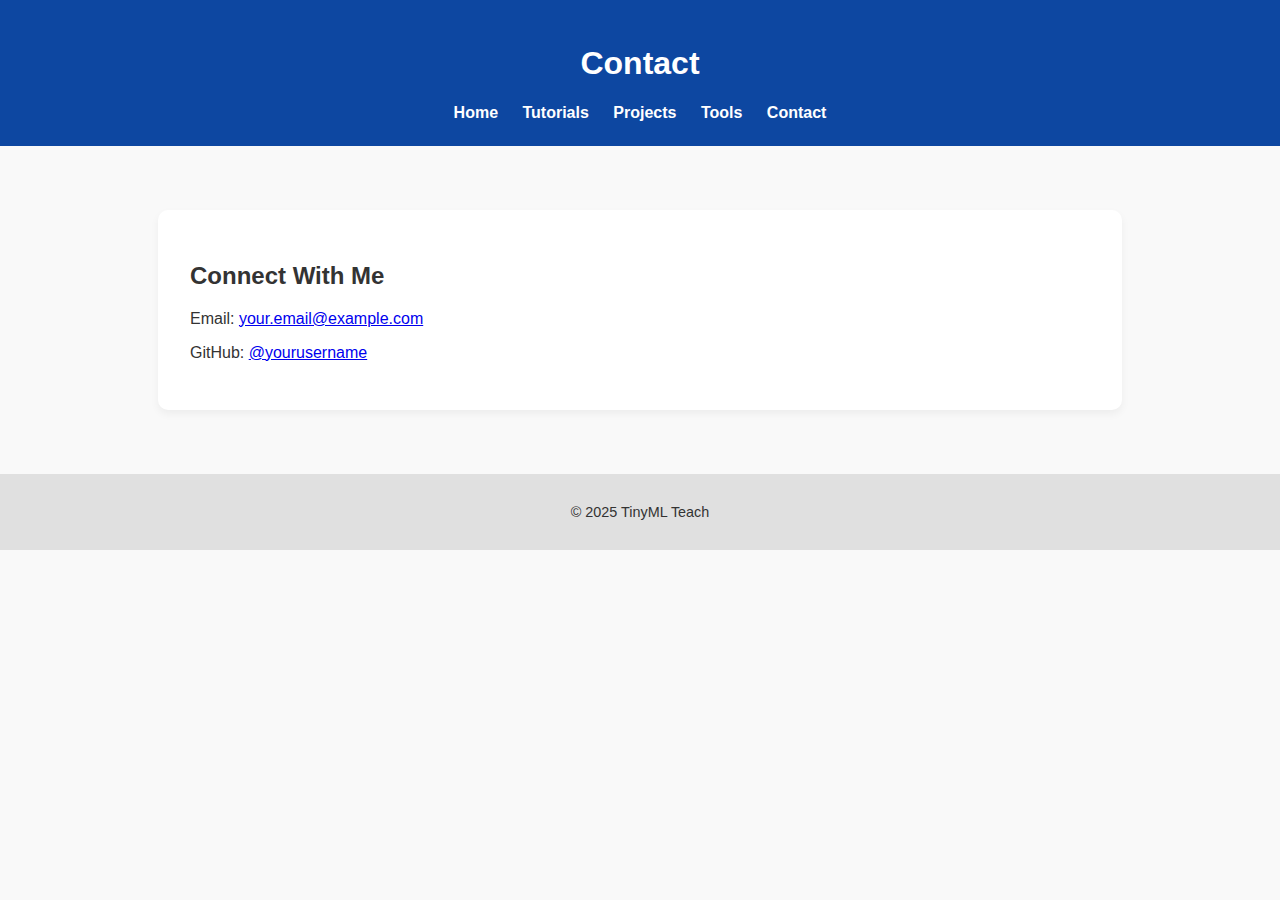
<file: contact.html>
<!DOCTYPE html>
<html lang="en">
<head>
  <meta charset="UTF-8">
  <meta name="viewport" content="width=device-width, initial-scale=1.0">
  <title>Contact - TinyML Teach</title>
  <link rel="stylesheet" href="style.css">
</head>
<body>
  <header>
    <h1>Contact</h1>
    <nav>
      <a href="index.html">Home</a>
      <a href="tutorials.html">Tutorials</a>
      <a href="projects.html">Projects</a>
      <a href="tools.html">Tools</a>
      <a href="contact.html">Contact</a>
    </nav>
  </header>
  <main>
    <section>
      <h2>Connect With Me</h2>
      <p>Email: <a href="mailto:your.email@example.com">your.email@example.com</a></p>
      <p>GitHub: <a href="https://github.com/yourusername">@yourusername</a></p>
    </section>
  </main>
  <footer>
    <p>&copy; 2025 TinyML Teach</p>
  </footer>
</body>
</html>
</file>
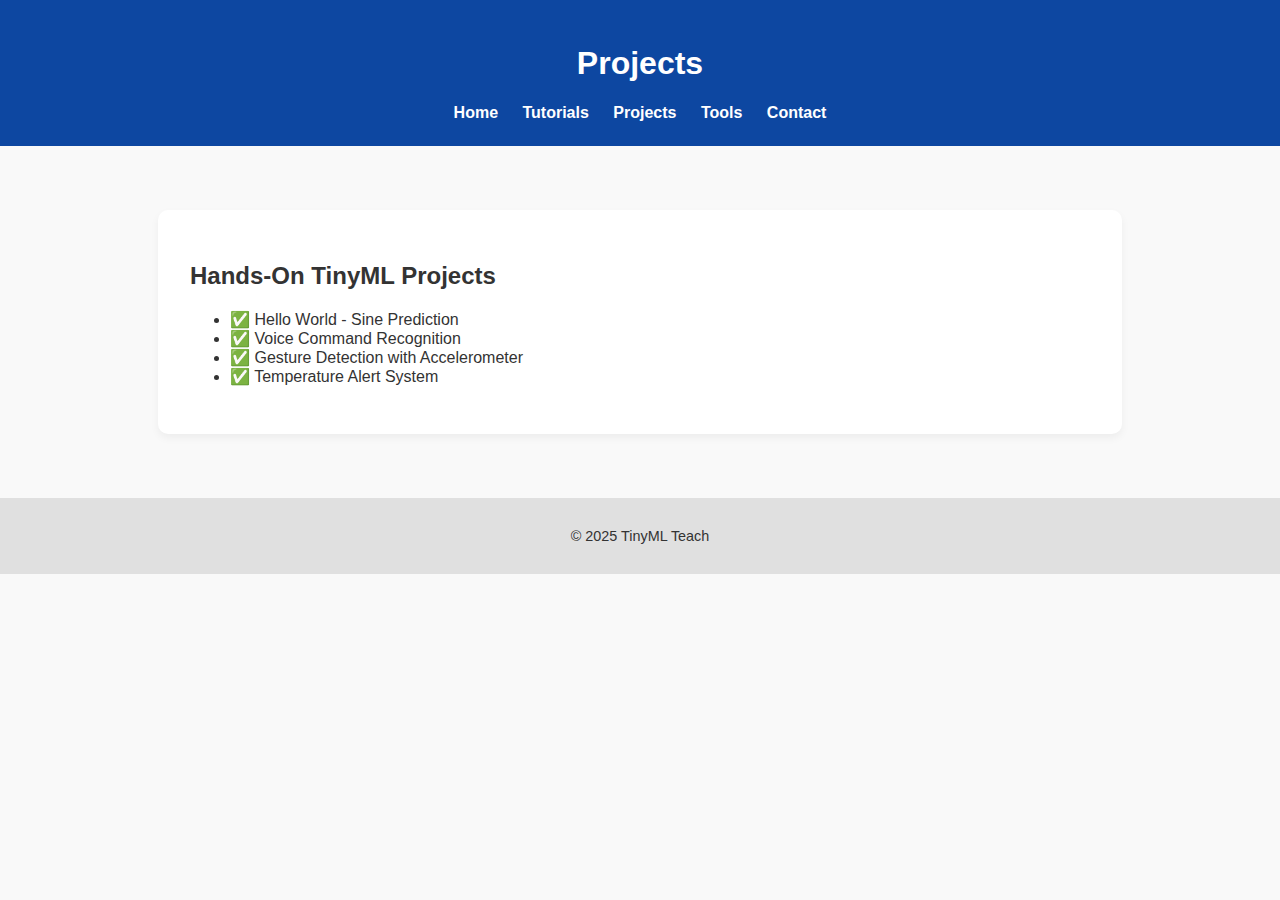
<file: projects.html>
<!DOCTYPE html>
<html lang="en">
<head>
  <meta charset="UTF-8">
  <meta name="viewport" content="width=device-width, initial-scale=1.0">
  <title>TinyML Teach - Projects</title>
  <link rel="stylesheet" href="style.css">
</head>
<body>
  <header>
    <h1>Projects</h1>
    <nav>
      <a href="index.html">Home</a>
      <a href="tutorials.html">Tutorials</a>
      <a href="projects.html">Projects</a>
      <a href="tools.html">Tools</a>
      <a href="contact.html">Contact</a>
    </nav>
  </header>
  <main>
    <section>
      <h2>Hands-On TinyML Projects</h2>
      <ul>
        <li>✅ Hello World - Sine Prediction</li>
        <li>✅ Voice Command Recognition</li>
        <li>✅ Gesture Detection with Accelerometer</li>
        <li>✅ Temperature Alert System</li>
      </ul>
    </section>
  </main>
  <footer>
    <p>&copy; 2025 TinyML Teach</p>
  </footer>
</body>
</html>
</file>
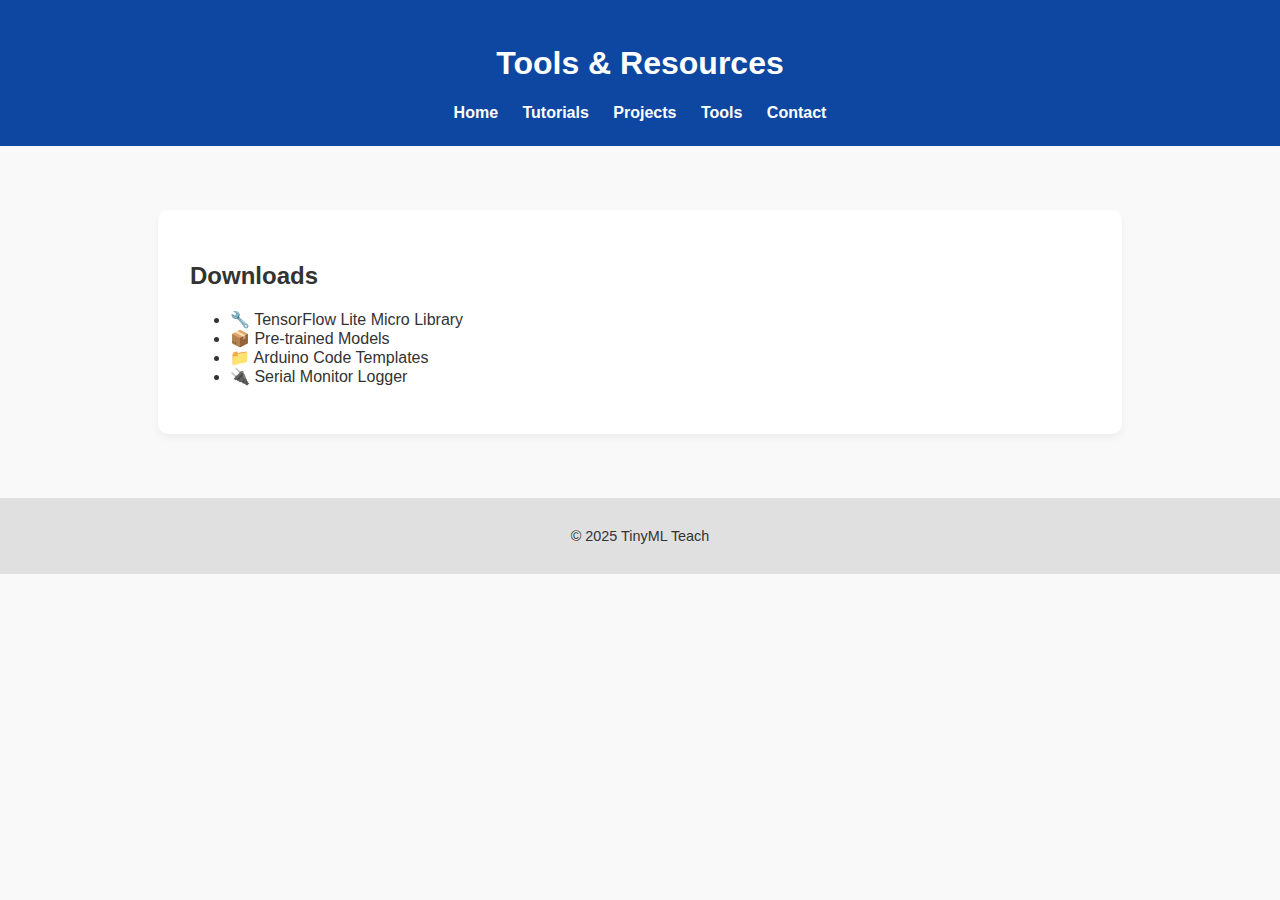
<file: tools.html>
<!DOCTYPE html>
<html lang="en">
<head>
  <meta charset="UTF-8">
  <meta name="viewport" content="width=device-width, initial-scale=1.0">
  <title>TinyML Teach - Tools</title>
  <link rel="stylesheet" href="style.css">
</head>
<body>
  <header>
    <h1>Tools & Resources</h1>
    <nav>
      <a href="index.html">Home</a>
      <a href="tutorials.html">Tutorials</a>
      <a href="projects.html">Projects</a>
      <a href="tools.html">Tools</a>
      <a href="contact.html">Contact</a>
    </nav>
  </header>
  <main>
    <section>
      <h2>Downloads</h2>
      <ul>
        <li>🔧 TensorFlow Lite Micro Library</li>
        <li>📦 Pre-trained Models</li>
        <li>📁 Arduino Code Templates</li>
        <li>🔌 Serial Monitor Logger</li>
      </ul>
    </section>
  </main>
  <footer>
    <p>&copy; 2025 TinyML Teach</p>
  </footer>
</body>
</html>
</file>
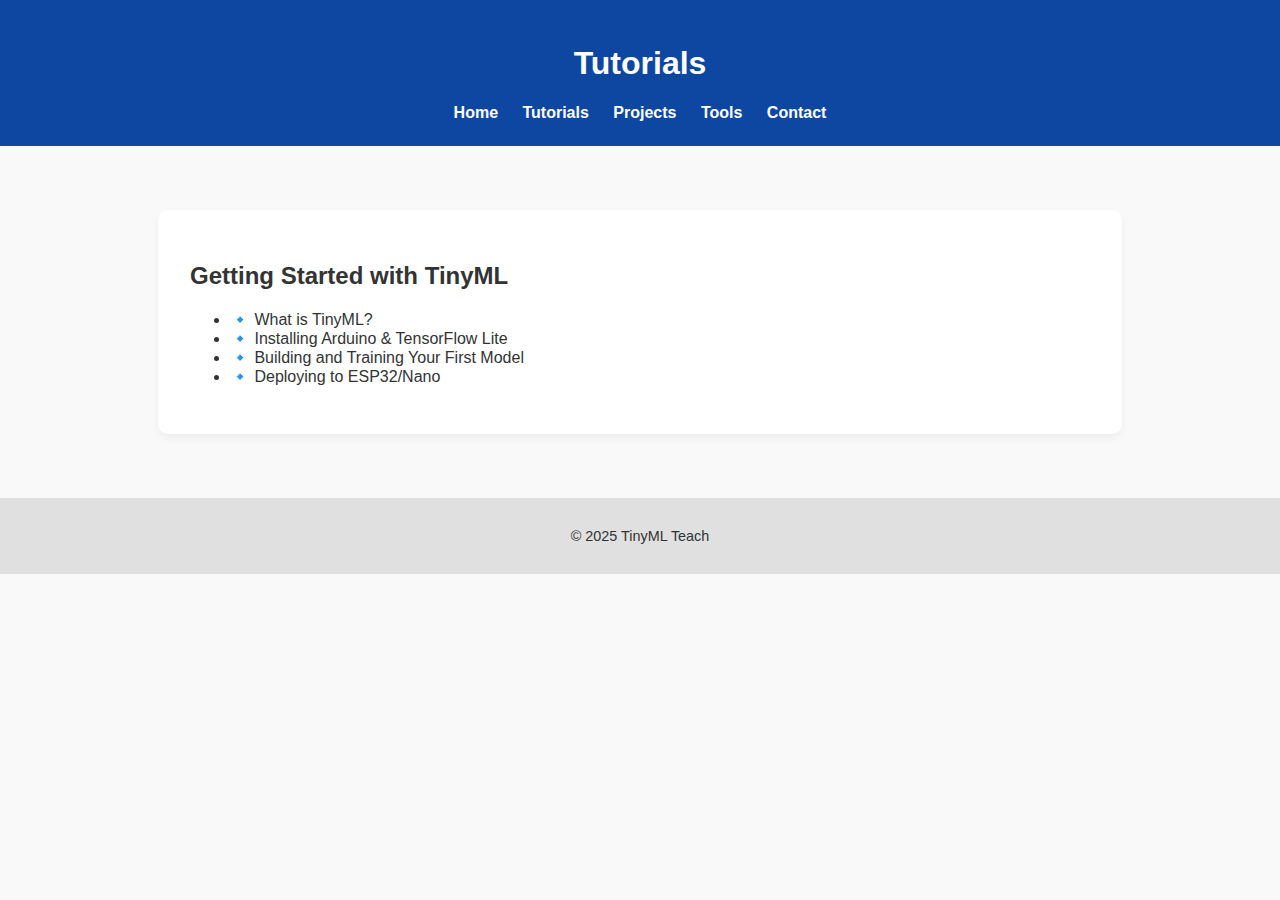
<file: tutorials.html>
<!DOCTYPE html>
<html lang="en">
<head>
  <meta charset="UTF-8">
  <meta name="viewport" content="width=device-width, initial-scale=1.0">
  <title>TinyML Teach - Tutorials</title>
  <link rel="stylesheet" href="style.css">
</head>
<body>
  <header>
    <h1>Tutorials</h1>
    <nav>
      <a href="index.html">Home</a>
      <a href="tutorials.html">Tutorials</a>
      <a href="projects.html">Projects</a>
      <a href="tools.html">Tools</a>
      <a href="contact.html">Contact</a>
    </nav>
  </header>
  <main>
    <section>
      <h2>Getting Started with TinyML</h2>
      <ul>
        <li>🔹 What is TinyML?</li>
        <li>🔹 Installing Arduino & TensorFlow Lite</li>
        <li>🔹 Building and Training Your First Model</li>
        <li>🔹 Deploying to ESP32/Nano</li>
      </ul>
    </section>
  </main>
  <footer>
    <p>&copy; 2025 TinyML Teach</p>
  </footer>
</body>
</html>
</file>
<file: style.css>
body {
  margin: 0;
  font-family: 'Segoe UI', sans-serif;
  background: #f9f9f9;
  color: #333;
}

header {
  background: #0d47a1;
  color: white;
  padding: 1.5rem;
  text-align: center;
}

nav {
  margin-top: 1rem;
}

nav a {
  margin: 0 10px;
  color: white;
  text-decoration: none;
  font-weight: 600;
}

main {
  padding: 2rem;
}

section {
  background: white;
  padding: 2rem;
  margin: 2rem auto;
  max-width: 900px;
  border-radius: 10px;
  box-shadow: 0 4px 8px rgba(0,0,0,0.05);
}

footer {
  background: #e0e0e0;
  text-align: center;
  padding: 1rem;
  font-size: 0.9rem;
}
</file>
